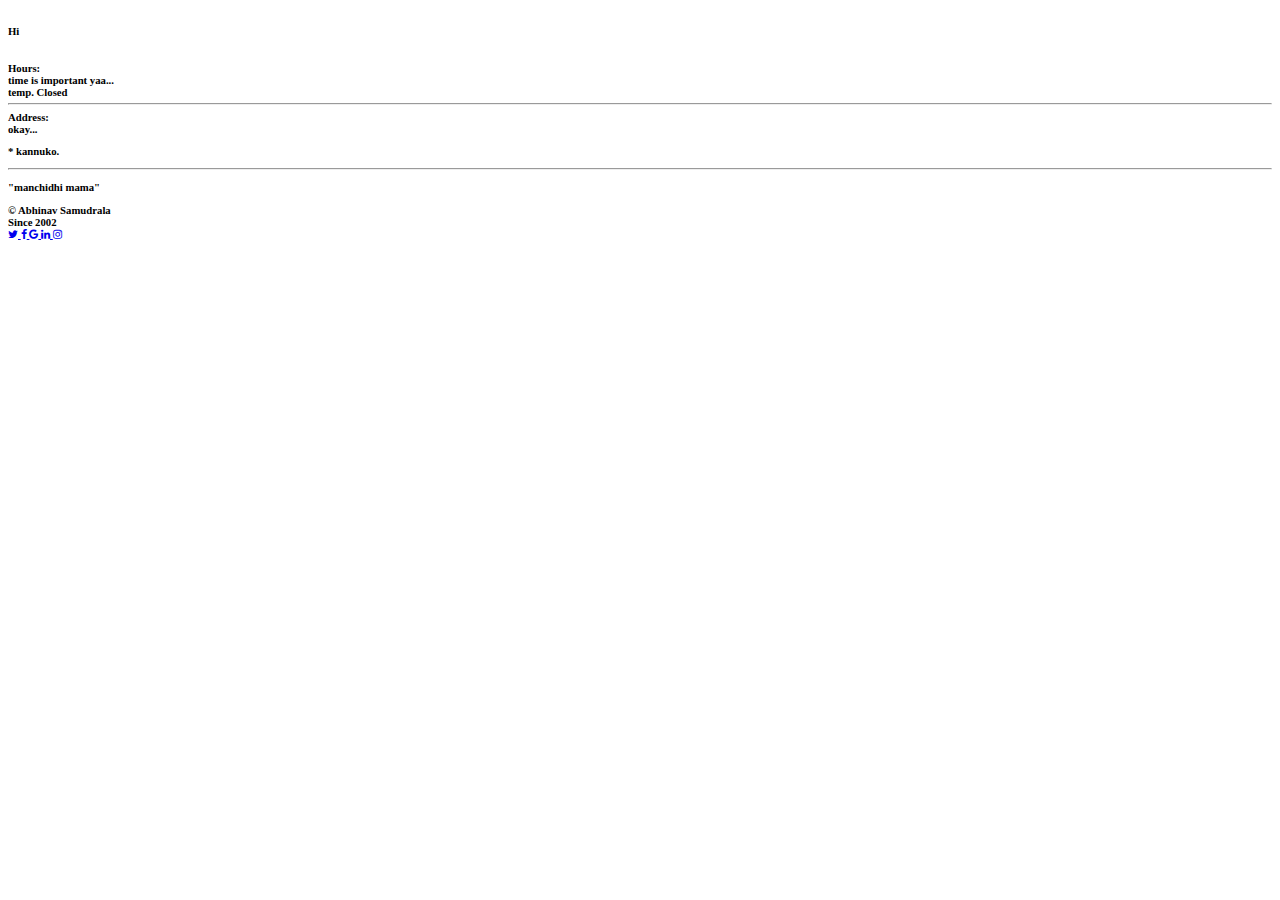
<file: index.html>
<!DOCTYPE html>
<html lang="en" dir="ltr">
  <head>
    <meta charset="utf-8">
    <title></title>
    <!--JS for Social Logos -->
    <link rel="stylesheet" href="https://cdnjs.cloudflare.com/ajax/libs/font-awesome/4.7.0/css/font-awesome.min.css">
  </head>
  <body>
        <h6>Hi<h6>
        <!-- Footer -->
        
  <footer class="panel-footer">
    <div class="container">
      <div class="row">
        <section id="hours" class="col-sm-4">
          <span>Hours:</span><br>
          time is important yaa...<br>
          temp. Closed
          <hr class="visible-xs">
        </section>
        <section id="address" class="col-sm-4">
          <span>Address:</span><br>
          okay...
          <p>* kannuko.</p>
          <hr class="visible-xs">
        </section>
        <section id="testimonials" class="col-sm-4">
          <p>"manchidhi mama"</p>
          
        </section>
      </div>
      <div class="text-center">&copy; Abhinav Samudrala<div>Since 2002</div></div>
    </div>
    <div class="text-center">
            <a href="https://twitter.com/" target="_blank">
              <span class="fa fa-twitter"></span>
            </a>
          
          
            <a href="https://www.facebook.com/" target="_blank">
              <span class="fa fa-facebook"></span>
            </a>
          
            <a href="https://www.google.com/"  target="_blank">
              <span class="fa fa-google"></span>
            </a>
          
            <a href="https://www.linkedin.com/signup/cold-join?session_redirect=https%3A%2F%2Fwww%2Elinkedin%2Ecom%2Fprofile%2Fview&trk=login_reg_redirect"  target="_blank">
              <span class="fa fa-linkedin"></span>
            </a>

            <a href="https://www.instagram.com/?hl=en" target="_blank">
              <span class="fa fa-instagram"></span>
            </a>
    </div>
  </footer>

  </body>
</html>
</file>
